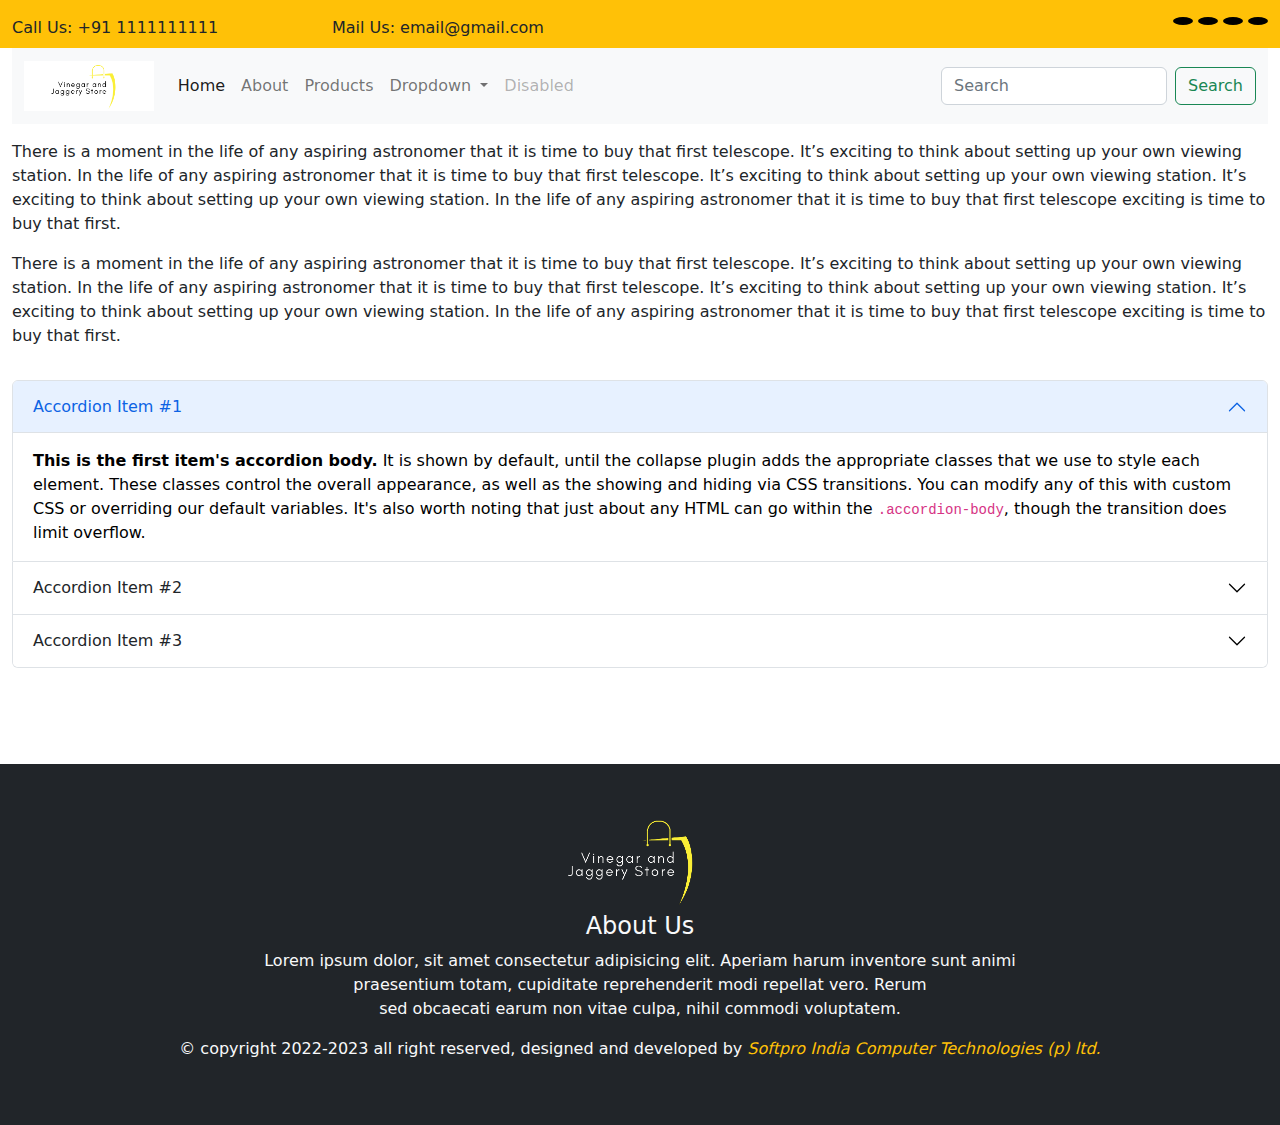
<file: about.html>
<!doctype html>
<html lang="en">
  <head>
    <meta charset="utf-8">
    <meta name="viewport" content="width=device-width, initial-scale=1">

    <link rel="stylesheet" href="css/bootstrap.css">
    <link rel="stylesheet" href="css/style.css">

    <link rel="stylesheet" href="https://cdnjs.cloudflare.com/ajax/libs/font-awesome/6.1.2/css/all.min.css" integrity="sha512-1sCRPdkRXhBV2PBLUdRb4tMg1w2YPf37qatUFeS7zlBy7jJI8Lf4VHwWfZZfpXtYSLy85pkm9GaYVYMfw5BC1A==" crossorigin="anonymous" referrerpolicy="no-referrer" />
    
    <script src="js/bootstrap.bundle.js"></script>
    <title>Bootstrap demo</title>
  </head>
    <body>

        <div class="container-fluid">
        <!-- outer start -->

            <!-- headline start -->
            <div class="row bg-warning pt-2">
                <div class="col-sm-3 pt-2"><i class="fa-solid fa-phone"></i> Call Us: +91 1111111111</div>
                <div class="col-sm-3 pt-2"><i class="fa-solid fa-envelope"></i> Mail Us: email@gmail.com</div>
                <div class="col-sm-6 text-end">
                    <!-- ====social media icons==== -->
                    <ul class="smi">
                        <li><i class="fa-brands fa-facebook-f"></i></li>
                        <li><i class="fa-brands fa-instagram"></i></li>
                        <li><i class="fa-brands fa-twitter"></i></li>
                        <li><i class="fa-brands fa-google"></i></li>
                    </ul>
                </div>
            </div>
            <!-- headline end -->
          

            <!-- navbar start -->
            <div class="row">
                <div class="col-sm-12">
                    <nav class="navbar navbar-expand-lg bg-light">
                        <div class="container-fluid">
                          <a class="navbar-brand" href="#"><img src="images/1.png" alt="" height="50px"></a>
                          <button class="navbar-toggler" type="button" data-bs-toggle="collapse" data-bs-target="#navbarSupportedContent" aria-controls="navbarSupportedContent" aria-expanded="false" aria-label="Toggle navigation">
                            <span class="navbar-toggler-icon"></span>
                          </button>
                          <div class="collapse navbar-collapse" id="navbarSupportedContent">
                            <ul class="navbar-nav me-auto mb-2 mb-lg-0">
                              <li class="nav-item">
                                <a class="nav-link active" aria-current="page" href="index.html">Home</a>
                              </li>
                              <li class="nav-item">
                                <a class="nav-link" href="about.html">About</a>
                              </li>
                              <li class="nav-item">
                                <a class="nav-link" href="product.html">Products</a>
                              </li>
                              <li class="nav-item dropdown">
                                <a class="nav-link dropdown-toggle" href="#" role="button" data-bs-toggle="dropdown" aria-expanded="false">
                                  Dropdown
                                </a>
                                <ul class="dropdown-menu">
                                  <li><a class="dropdown-item" href="#">Action</a></li>
                                  <li><a class="dropdown-item" href="#">Another action</a></li>
                                  <li><hr class="dropdown-divider"></li>
                                  <li><a class="dropdown-item" href="#">Something else here</a></li>
                                </ul>
                              </li>
                              <li class="nav-item">
                                <a class="nav-link disabled">Disabled</a>
                              </li>
                            </ul>
                            <form class="d-flex" role="search">
                              <input class="form-control me-2" type="search" placeholder="Search" aria-label="Search">
                              <button class="btn btn-outline-success" type="submit">Search</button>
                            </form>
                          </div>
                        </div>
                      </nav>
                </div>
            </div>
            <!-- navbar end -->



            <!-- slider start -->
            <div class="row mt-3">
                <p>There is a moment in the life of any aspiring astronomer that it is time to buy that first telescope. It’s exciting to think about setting up your own viewing station. In the life of any aspiring astronomer that it is time to buy that first telescope. It’s exciting to think about setting up your own viewing station.
                It’s exciting to think about setting up your own viewing station. In the life of any aspiring astronomer that it is time to buy that first telescope exciting is time to buy that first.</p>
                <p>There is a moment in the life of any aspiring astronomer that it is time to buy that first telescope. It’s exciting to think about setting up your own viewing station. In the life of any aspiring astronomer that it is time to buy that first telescope. It’s exciting to think about setting up your own viewing station.
                    It’s exciting to think about setting up your own viewing station. In the life of any aspiring astronomer that it is time to buy that first telescope exciting is time to buy that first.</p>
            </div>
            <!-- slider end -->



            <!-- section start -->
            <div class="row mt-3">
                <div class="accordion" id="accordionExample">
                    <div class="accordion-item">
                      <h2 class="accordion-header" id="headingOne">
                        <button class="accordion-button" type="button" data-bs-toggle="collapse" data-bs-target="#collapseOne" aria-expanded="true" aria-controls="collapseOne">
                          Accordion Item #1
                        </button>
                      </h2>
                      <div id="collapseOne" class="accordion-collapse collapse show" aria-labelledby="headingOne" data-bs-parent="#accordionExample">
                        <div class="accordion-body">
                          <strong>This is the first item's accordion body.</strong> It is shown by default, until the collapse plugin adds the appropriate classes that we use to style each element. These classes control the overall appearance, as well as the showing and hiding via CSS transitions. You can modify any of this with custom CSS or overriding our default variables. It's also worth noting that just about any HTML can go within the <code>.accordion-body</code>, though the transition does limit overflow.
                        </div>
                      </div>
                    </div>
                    <div class="accordion-item">
                      <h2 class="accordion-header" id="headingTwo">
                        <button class="accordion-button collapsed" type="button" data-bs-toggle="collapse" data-bs-target="#collapseTwo" aria-expanded="false" aria-controls="collapseTwo">
                          Accordion Item #2
                        </button>
                      </h2>
                      <div id="collapseTwo" class="accordion-collapse collapse" aria-labelledby="headingTwo" data-bs-parent="#accordionExample">
                        <div class="accordion-body">
                          <strong>This is the second item's accordion body.</strong> It is hidden by default, until the collapse plugin adds the appropriate classes that we use to style each element. These classes control the overall appearance, as well as the showing and hiding via CSS transitions. You can modify any of this with custom CSS or overriding our default variables. It's also worth noting that just about any HTML can go within the <code>.accordion-body</code>, though the transition does limit overflow.
                        </div>
                      </div>
                    </div>
                    <div class="accordion-item">
                      <h2 class="accordion-header" id="headingThree">
                        <button class="accordion-button collapsed" type="button" data-bs-toggle="collapse" data-bs-target="#collapseThree" aria-expanded="false" aria-controls="collapseThree">
                          Accordion Item #3
                        </button>
                      </h2>
                      <div id="collapseThree" class="accordion-collapse collapse" aria-labelledby="headingThree" data-bs-parent="#accordionExample">
                        <div class="accordion-body">
                          <strong>This is the third item's accordion body.</strong> It is hidden by default, until the collapse plugin adds the appropriate classes that we use to style each element. These classes control the overall appearance, as well as the showing and hiding via CSS transitions. You can modify any of this with custom CSS or overriding our default variables. It's also worth noting that just about any HTML can go within the <code>.accordion-body</code>, though the transition does limit overflow.
                        </div>
                      </div>
                    </div>
                  </div>
            </div>
            <!-- section end -->



            <!-- product start -->
            
                
               

            <div class="row mt-5">
                
               
            
                
            </div>
            <!-- product end -->



            <!-- footer start -->
            <div class="row bg-dark footer py-5 mt-5">
                <div class="col-sm-12 text-center text-light">
                    <img src="images/2a.png" alt="">
                    <h4>About Us</h4>
                    <p>Lorem ipsum dolor, sit amet consectetur adipisicing elit. Aperiam harum inventore sunt animi<br/> praesentium totam, cupiditate reprehenderit modi repellat  vero. Rerum <br/> sed obcaecati earum non vitae culpa, nihil commodi voluptatem.</p>

                    <p>&copy; copyright 2022-2023 all right reserved, designed and developed by <i class="text-warning">Softpro India Computer Technologies (p) ltd.</i></p>
                </div>
            </div>
            <!-- footer end -->


        
        <!-- outer end -->
        </div>
  
    </body>
</html>
</file>
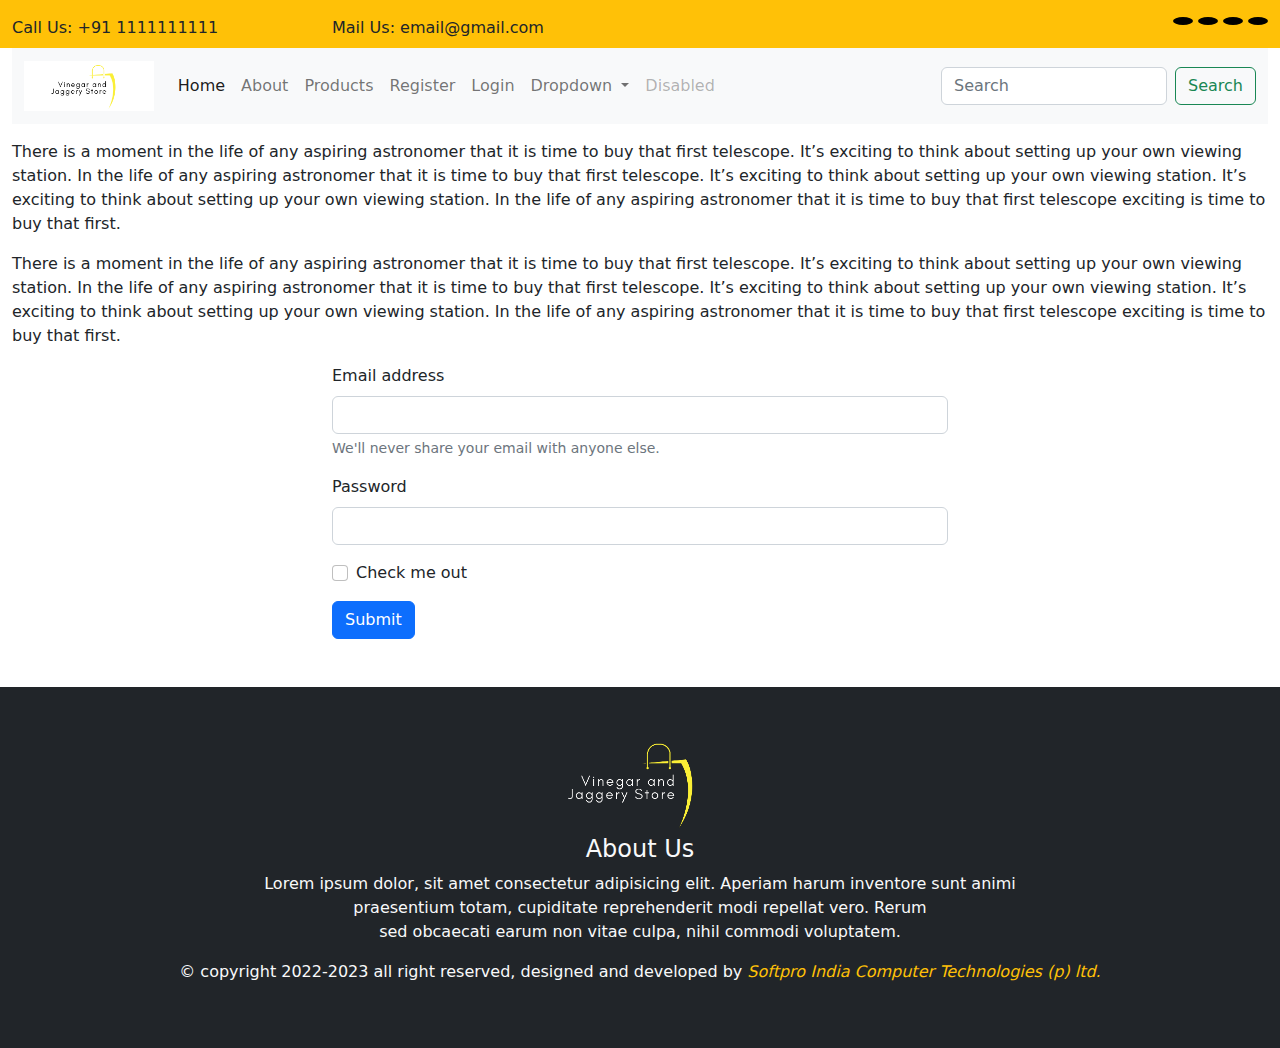
<file: login.html>
<!doctype html>
<html lang="en">
  <head>
    <meta charset="utf-8">
    <meta name="viewport" content="width=device-width, initial-scale=1">

    <link rel="stylesheet" href="css/bootstrap.css">
    <link rel="stylesheet" href="css/style.css">

    <link rel="stylesheet" href="https://cdnjs.cloudflare.com/ajax/libs/font-awesome/6.1.2/css/all.min.css" integrity="sha512-1sCRPdkRXhBV2PBLUdRb4tMg1w2YPf37qatUFeS7zlBy7jJI8Lf4VHwWfZZfpXtYSLy85pkm9GaYVYMfw5BC1A==" crossorigin="anonymous" referrerpolicy="no-referrer" />
    
    <script src="js/bootstrap.bundle.js"></script>
    <title>Bootstrap demo</title>
  </head>
    <body>

        <div class="container-fluid">
        <!-- outer start -->

            <!-- headline start -->
            <div class="row bg-warning pt-2">
                <div class="col-sm-3 pt-2"><i class="fa-solid fa-phone"></i> Call Us: +91 1111111111</div>
                <div class="col-sm-3 pt-2"><i class="fa-solid fa-envelope"></i> Mail Us: email@gmail.com</div>
                <div class="col-sm-6 text-end">
                    <!-- ====social media icons==== -->
                    <ul class="smi">
                        <li><i class="fa-brands fa-facebook-f"></i></li>
                        <li><i class="fa-brands fa-instagram"></i></li>
                        <li><i class="fa-brands fa-twitter"></i></li>
                        <li><i class="fa-brands fa-google"></i></li>
                    </ul>
                </div>
            </div>
            <!-- headline end -->
          

            <!-- navbar start -->
            <div class="row">
                <div class="col-sm-12">
                    <nav class="navbar navbar-expand-lg bg-light">
                        <div class="container-fluid">
                          <a class="navbar-brand" href="#"><img src="images/1.png" alt="" height="50px"></a>
                          <button class="navbar-toggler" type="button" data-bs-toggle="collapse" data-bs-target="#navbarSupportedContent" aria-controls="navbarSupportedContent" aria-expanded="false" aria-label="Toggle navigation">
                            <span class="navbar-toggler-icon"></span>
                          </button>
                          <div class="collapse navbar-collapse" id="navbarSupportedContent">
                            <ul class="navbar-nav me-auto mb-2 mb-lg-0">
                              <li class="nav-item">
                                <a class="nav-link active" aria-current="page" href="index.html">Home</a>
                              </li>
                              <li class="nav-item">
                                <a class="nav-link" href="about.html">About</a>
                              </li>
                              <li class="nav-item">
                                <a class="nav-link" href="product.html">Products</a>
                              </li>
                              <li class="nav-item">
                                <a class="nav-link" href="register.html">Register</a>
                              </li>
                              <li class="nav-item">
                                <a class="nav-link" href="login.html">Login</a>
                              </li>
                              <li class="nav-item dropdown">
                                <a class="nav-link dropdown-toggle" href="#" role="button" data-bs-toggle="dropdown" aria-expanded="false">
                                  Dropdown
                                </a>
                                <ul class="dropdown-menu">
                                  <li><a class="dropdown-item" href="#">Action</a></li>
                                  <li><a class="dropdown-item" href="#">Another action</a></li>
                                  <li><hr class="dropdown-divider"></li>
                                  <li><a class="dropdown-item" href="#">Something else here</a></li>
                                </ul>
                              </li>
                              <li class="nav-item">
                                <a class="nav-link disabled">Disabled</a>
                              </li>
                            </ul>
                            <form class="d-flex" role="search">
                              <input class="form-control me-2" type="search" placeholder="Search" aria-label="Search">
                              <button class="btn btn-outline-success" type="submit">Search</button>
                            </form>
                          </div>
                        </div>
                      </nav>
                </div>
            </div>
            <!-- navbar end -->
            <div class="row mt-3">
                <p>There is a moment in the life of any aspiring astronomer that it is time to buy that first telescope. It’s exciting to think about setting up your own viewing station. In the life of any aspiring astronomer that it is time to buy that first telescope. It’s exciting to think about setting up your own viewing station.
                It’s exciting to think about setting up your own viewing station. In the life of any aspiring astronomer that it is time to buy that first telescope exciting is time to buy that first.</p>
                <p>There is a moment in the life of any aspiring astronomer that it is time to buy that first telescope. It’s exciting to think about setting up your own viewing station. In the life of any aspiring astronomer that it is time to buy that first telescope. It’s exciting to think about setting up your own viewing station.
                    It’s exciting to think about setting up your own viewing station. In the life of any aspiring astronomer that it is time to buy that first telescope exciting is time to buy that first.</p>
            </div>


            <!-- slider end -->
            <div class="row">
                <div class="col-sm-3"></div>
                <div class="col-sm-6">
            <form>
                <div class="mb-3">
                  <label for="exampleInputEmail1" class="form-label">Email address</label>
                  <input type="email" class="form-control" id="exampleInputEmail1" aria-describedby="emailHelp">
                  <div id="emailHelp" class="form-text">We'll never share your email with anyone else.</div>
                </div>
                <div class="mb-3">
                  <label for="exampleInputPassword1" class="form-label">Password</label>
                  <input type="password" class="form-control" id="exampleInputPassword1">
                </div>
                <div class="mb-3 form-check">
                  <input type="checkbox" class="form-check-input" id="exampleCheck1">
                  <label class="form-check-label" for="exampleCheck1">Check me out</label>
                </div>
                <button type="submit" class="btn btn-primary">Submit</button>
              </form>
            </div>
              <div class="col-sm-3"></div>
            </div>



            <!-- footer start -->
            <div class="row bg-dark footer py-5 mt-5">
                <div class="col-sm-12 text-center text-light">
                    <img src="images/2a.png" alt="">
                    <h4>About Us</h4>
                    <p>Lorem ipsum dolor, sit amet consectetur adipisicing elit. Aperiam harum inventore sunt animi<br/> praesentium totam, cupiditate reprehenderit modi repellat  vero. Rerum <br/> sed obcaecati earum non vitae culpa, nihil commodi voluptatem.</p>

                    <p>&copy; copyright 2022-2023 all right reserved, designed and developed by <i class="text-warning">Softpro India Computer Technologies (p) ltd.</i></p>
                </div>
            </div>
            <!-- footer end -->


        
        <!-- outer end -->
        </div>
  
    </body>
</html>
</file>
<file: css/style.css>
.section{
    height: 200px;
    width: 200px;
    margin: 0px auto;
    border-radius: 50%;
    overflow: hidden;
    background-color: aqua;
}
.section img{
    width: 100%;
}
.footer{
    min-height: 300px;
}
.footer img{
    height: 100px;
}
.smi{
    list-style-type: none;
}
.smi li{
    display: inline-block;
    background-color: black;
    color: white;
    padding: 4px 10px;
    border-radius: 50%;
}
</file>
